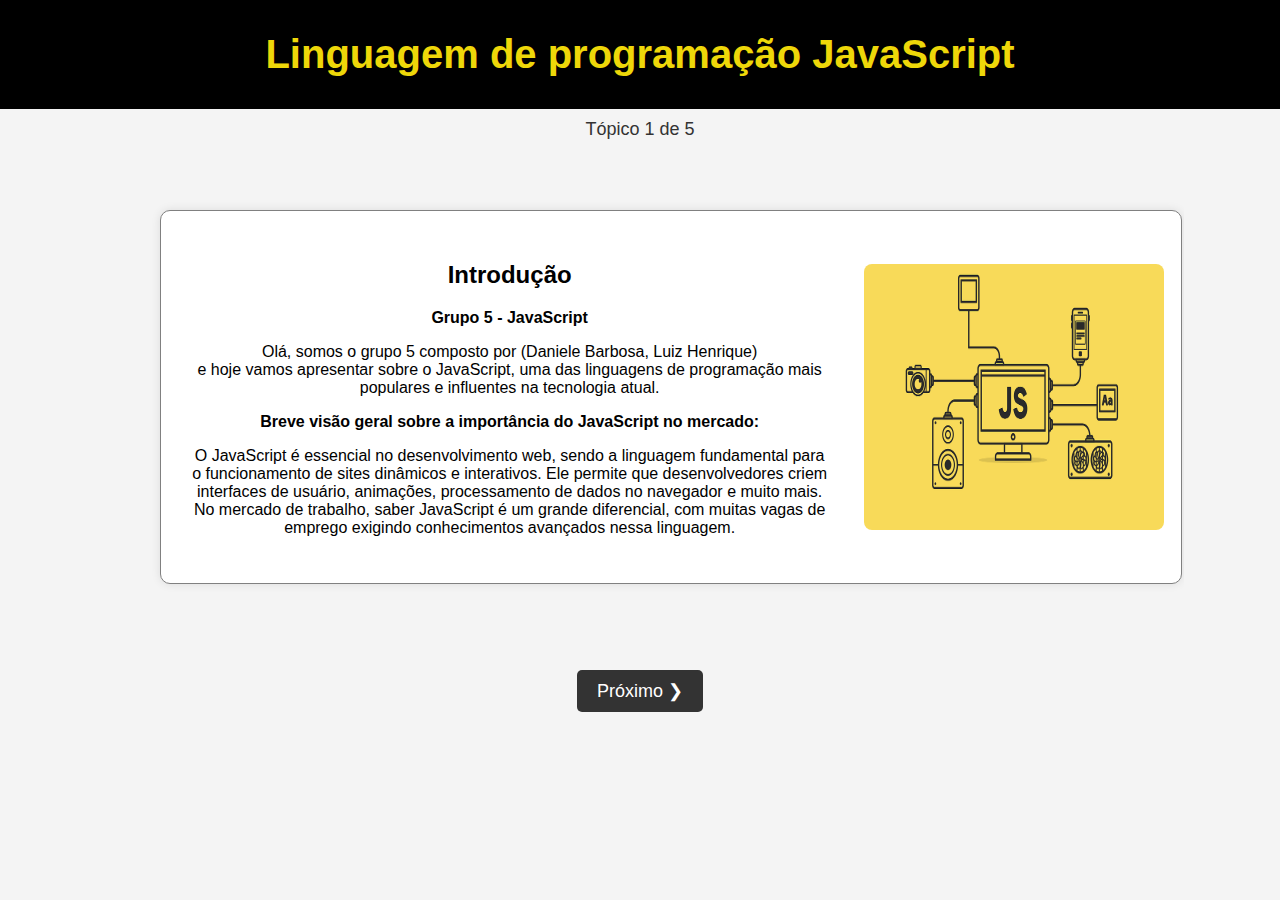
<file: index.html>
<!DOCTYPE html>
<html lang="pt-BR">
<head>
    <meta charset="UTF-8">
    <meta name="description" content="JS, Seminário Senac JS, GP5 e LJD Tech">
    <meta name="viewport" content="width=device-width, initial-scale=1.0">
    <meta name="author" content="LJD Tech, GP5, João Torres">
    <title>Seminário JavaScript</title>
    <link rel="stylesheet" href="style.css">
</head>
<body>
    <header>
        <h1>Linguagem de programação JavaScript</h1>
    </header>

    <div class="progress-indicator">Tópico 1 de 5</div>

    <div class="carousel-container">
        <div class="carousel">
            <div class="slide active">
                <div class="content">
                    <div class="text">
                        <h2>Introdução</h2>
                        <p><strong>Grupo 5 - JavaScript</strong></p>
                        <p>Olá, somos o grupo 5 composto por (Daniele Barbosa, Luiz Henrique) <br> e hoje vamos apresentar sobre o JavaScript, uma das linguagens de programação mais populares e influentes na tecnologia atual.</p>
                        
                        <p><strong>Breve visão geral sobre a importância do JavaScript no mercado:</strong></p>
                        <p>O JavaScript é essencial no desenvolvimento web, sendo a linguagem fundamental para o funcionamento de sites dinâmicos e interativos. Ele permite que desenvolvedores criem interfaces de usuário, animações, processamento de dados no navegador e muito mais. No mercado de trabalho, saber JavaScript é um grande diferencial, com muitas vagas de emprego exigindo conhecimentos avançados nessa linguagem.</p>
                    </div>
                    <div class="image">
                        <img src="src/js.png" alt="Introdução ao JavaScript">
                    </div>
                </div>
            </div>

            <div class="slide">
                <div class="content">
                    <div class="text">
                        <h2>História e Origem do JS</h2>
                        <p><strong>Quem criou? Quando? Por quê?</strong></p>
                        <p>JavaScript foi criado por Brendan Eich em 1995 enquanto trabalhava na Netscape. Inicialmente chamado de 'Mocha', depois 'LiveScript', e finalmente, JavaScript, com o intuito de adicionar interatividade aos sites de forma simples e rápida. A ideia era complementar o HTML e o CSS, que eram usados para estruturar e estilizar as páginas e deu super certo.</p>
    
                        <p><strong>Evolução do JS ao longo dos anos:</strong></p>
                        <p>Nos primeiros anos, o JavaScript era usado apenas para pequenas interações nos navegadores. Com o tempo, ele evoluiu significativamente, ganhando recursos poderosos, como o Node.js para o desenvolvimento de servidores e ambientes de backend, além de frameworks como React, Angular e Vue.js, que facilitam a criação de aplicativos web complexos.</p>
                    </div>
                    <div class="image">
                        <img src="src/Linha-do-tempo-Javascript.png" alt="História do JavaScript">
                    </div>
                </div>
            </div>

            <div class="slide">
                <div class="content">
                    <div class="text">
                        <h2>Principais Aplicações do JS</h2>
                        <p><strong>Áreas onde a linguagem é mais utilizada:</strong></p>
                        <p>JavaScript é amplamente utilizado no desenvolvimento web, tanto no front-end quanto no back-end. Uma das características mais importantes do JavaScript no front-end é a manipulação do DOM, que é o modelo de objetos que representa a estrutura de um documento HTML ou XML. Através do DOM, o JavaScript pode alterar o conteúdo de uma página, responder a interações do usuário e até mesmo modificar a estrutura do documento em tempo real..</p>
    
                        <p><strong>Exemplos de tipos de sistemas desenvolvidos com JS:</strong></p>
                        <p>Exemplos de sistemas incluem sites dinâmicos como o Facebook, Instagram, e-commerce como o eBay, além de ferramentas de produtividade como o Google Docs. O DOM é crucial para permitir essas interações dinâmicas e garantir que a página seja atualizada sem necessidade de recarregar completamente. Também é utilizado em sistemas de big data, jogos online e até mesmo em sistemas de IoT (Internet das Coisas).</p>
                    </div>
                    <div class="image">
                        <img src="src/Javascript-aplicacoes-791x1024.png" alt="Aplicações do JavaScript">
                    </div>
                </div>
            </div>

            <div class="slide">
                <div class="content">
                    <div class="text">
                        <h2>Empresas que Utilizam JS</h2>
                        <p><strong>Quais empresas utilizam essa linguagem e para quais fins?</strong></p>
                        <p>Empresas como Google, Facebook, Netflix, e Uber utilizam JavaScript para garantir a interatividade e a performance de seus sites e aplicativos. No Google, o JavaScript é essencial no desenvolvimento do Gmail, enquanto o Facebook usa a linguagem para a criação de interfaces dinâmicas e interativas.</p>
                    </div>
                    <div class="image">
                        <img src="src/node-js-empresas.png" alt="Empresas que usam JavaScript">
                    </div>
                </div>
            </div>

            <div class="slide">
                <div class="content">
                    <div class="text">
                        <h2>Relevância no Mercado Atual do JS</h2>
                        <p><strong>Comparação com outras linguagens:</strong></p>
                        <p>Embora existam outras linguagens de programação como Python, Java e C#, o JavaScript se destaca por sua versatilidade no desenvolvimento web. Diferente de outras linguagens, o JavaScript roda diretamente no navegador, permitindo que os sites sejam mais rápidos e interativos sem depender de muitos recursos do servidor.</p>
    
                        <p><strong>Tendências futuras:</strong></p>
                        <p>JavaScript continuará sendo relevante, com inovações como o uso de inteligência artificial no desenvolvimento web e a popularização do framework WebAssembly, que permitirá maior desempenho para aplicações no navegador. Além disso, com o crescimento de plataformas como o Node.js, a linguagem se expandiu para além do front-end e agora é usada também no back-end.</p>
                    </div>
                    <div class="image">
                        <img src="src/relevanciamercado-de-trabalho.jpg" alt="Futuro do JavaScript">
                    </div>
                </div>
            </div>
        </div>

    </div>

    <div class="buttons-container">
        <button class="prev" onclick="prevSlide()">&#10094; Anterior</button>
        <button class="next" onclick="nextSlide()">Próximo &#10095;</button>
        <div class="quiz-container">
            <a href="questionario/questionario.html" class="quiz-button">Ir para o Quiz</a>
        </div>
    </div>


    <script src="script.js"></script>
</body>
</html>
</file>
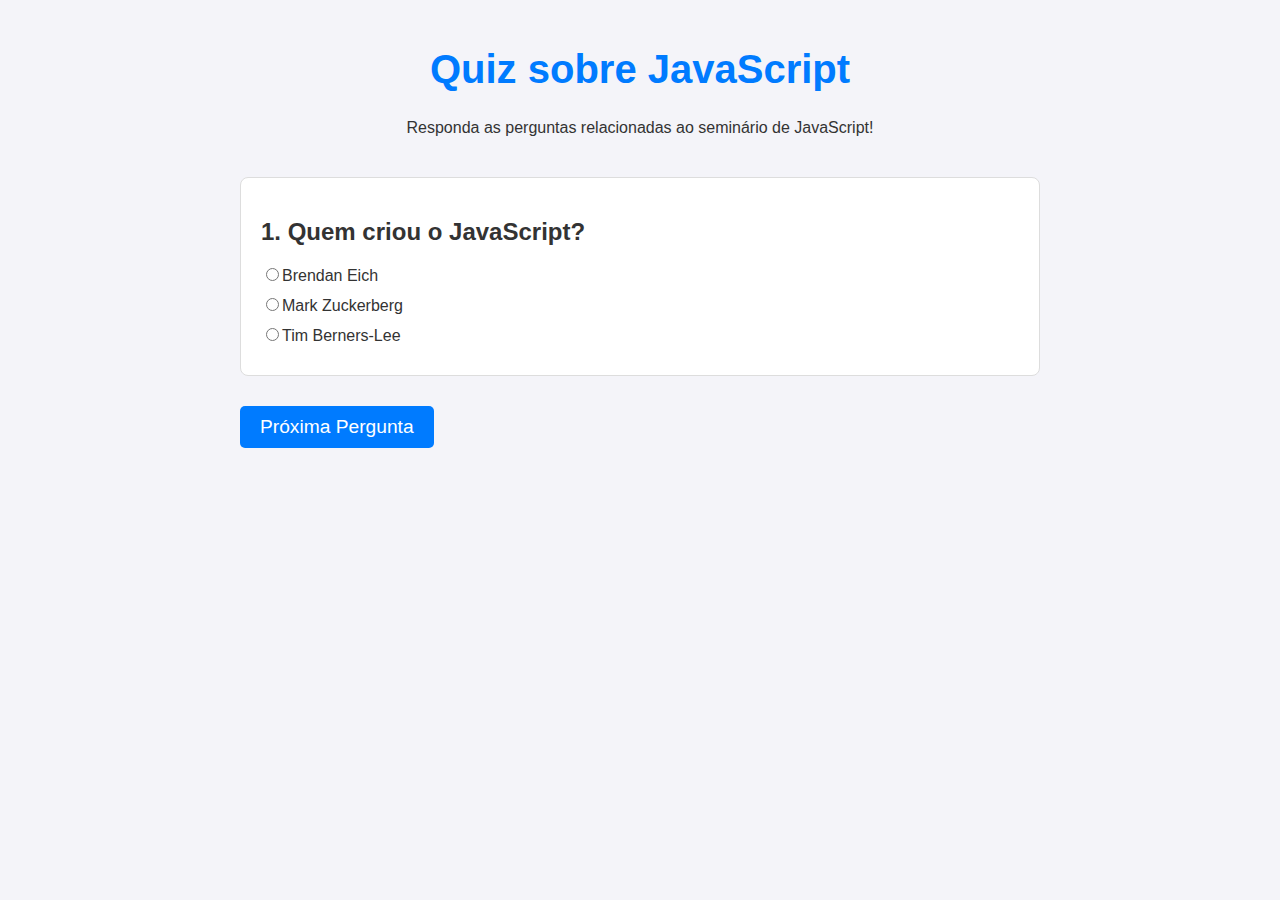
<file: questionario/questionario.html>
<!DOCTYPE html>
<html lang="pt-br">
<head>
    <meta charset="UTF-8">
    <meta name="viewport" content="width=device-width, initial-scale=1.0">
    <title>Quiz sobre JavaScript</title>
    <link rel="stylesheet" href="questionariostyle.css">
</head>
<body>
    <div class="container">
        <header>
            <h1>Quiz sobre JavaScript</h1>
            <p>Responda as perguntas relacionadas ao seminário de JavaScript!</p>
        </header>

        <main id="quizContainer"></main>

        <div id="result" style="display:none;">
            <h2>Resultado</h2>
            <p id="score"></p>
            <button id="retryQuiz">Tentar Novamente</button>
        </div>
    </div>

    <script src="questionario.js"></script>
</body>
</html>
</file>
<file: style.css>
body {
    font-family: Arial, sans-serif;
    text-align: center;
    margin: 0;
    padding: 0;
    background-color: #f4f4f4;
}

header {
    background-color: #000000;
    color: rgb(238, 215, 9);
    padding: 5px;
    font-size: 20px;
}

.progress-indicator {
    margin: 10px;
    font-size: 18px;
    color: #333;
}

.carousel-container {
    display: flex;
    margin: auto;
    margin-top: 10px;
    margin-bottom: 15px;
    width: 85vw;
    max-height: 60vh;
    height: 55vh;
    justify-content: center;
    align-items: center;
    overflow: hidden;
    
    
}

.carousel {
    width: 90%;
    height:auto;
    position: relative;
    
}

.slide {
    display: none;
    width: 100%;
    height: 100%;
    background: white;
    padding: 20px;
    box-shadow: 0px 0px 10px rgba(0, 0, 0, 0.1);
    border-radius: 10px;
    overflow-y: auto; /* Adiciona scroll caso o conteúdo ultrapasse */
    border: solid 1px gray;
    
}

.slide.active {
    display: flex;
    flex-direction: column;
    margin: 10px;
    border: solid 1px gray;
}

.content {
    display: flex;
    flex-wrap: wrap;
    justify-content: space-between;
    height: 100%;
}

.text {
    width: 65%;
    overflow-y: auto;
    max-height: 80%;
    padding: 10px;
}

.image {
    width: 30%;
    display: flex;
    justify-content: center;
    align-items: center;
}

.image img {
    width: 300px;
    min-height: 80%;
    height: auto;
    border-radius: 8px;
}

.buttons-container {
    display: flex;
    justify-content: center;
    margin-top: 10px;
}

.prev, .next, .quiz-button {
    background-color: #333;
    color: white;
    border: none;
    padding: 10px 20px;
    margin: 10px;
    cursor: pointer;
    font-size: 18px;
    border-radius: 5px;
}

.prev:hover, .next:hover {
    background-color: #555;
}

.quiz-container {
    display: none;
    margin-top: 10px;
}

.quiz-button {
    display: inline-block;
    background-color: #28a745;
    padding: 10px 20px;
    text-decoration: none;
    font-size: 18px;
    border-radius: 5px;
}

.quiz-button:hover {
    background-color: #218838;
}
</file>
<file: questionario/questionariostyle.css>
body {
    font-family: Arial, sans-serif;
    background-color: #f4f4f9;
    margin: 0;
    padding: 0;
    color: #333;
}

.container {
    max-width: 800px;
    margin: 0 auto;
    padding: 20px;
}

header {
    text-align: center;
    margin-bottom: 40px;
}

header h1 {
    font-size: 2.5em;
    color: #007bff;
}

h2 {
    font-size: 1.5em;
    color: #333;
}

.question {
    background-color: #fff;
    border: 1px solid #ddd;
    padding: 20px;
    margin-bottom: 10px;
    border-radius: 8px;
}

label {
    font-size: 1em;
    display: block;
    margin-bottom: 10px;
}

button {
    background-color: #007bff;
    color: white;
    border: none;
    padding: 10px 20px;
    font-size: 1.2em;
    cursor: pointer;
    border-radius: 5px;
    margin-top: 20px;
}

button:hover {
    background-color: #0056b3;
}

footer {
    text-align: center;
    margin-top: 40px;
    font-size: 0.9em;
    color: #777;
}

#result {
    margin-top: 20px;
    text-align: center;
}
</file>
